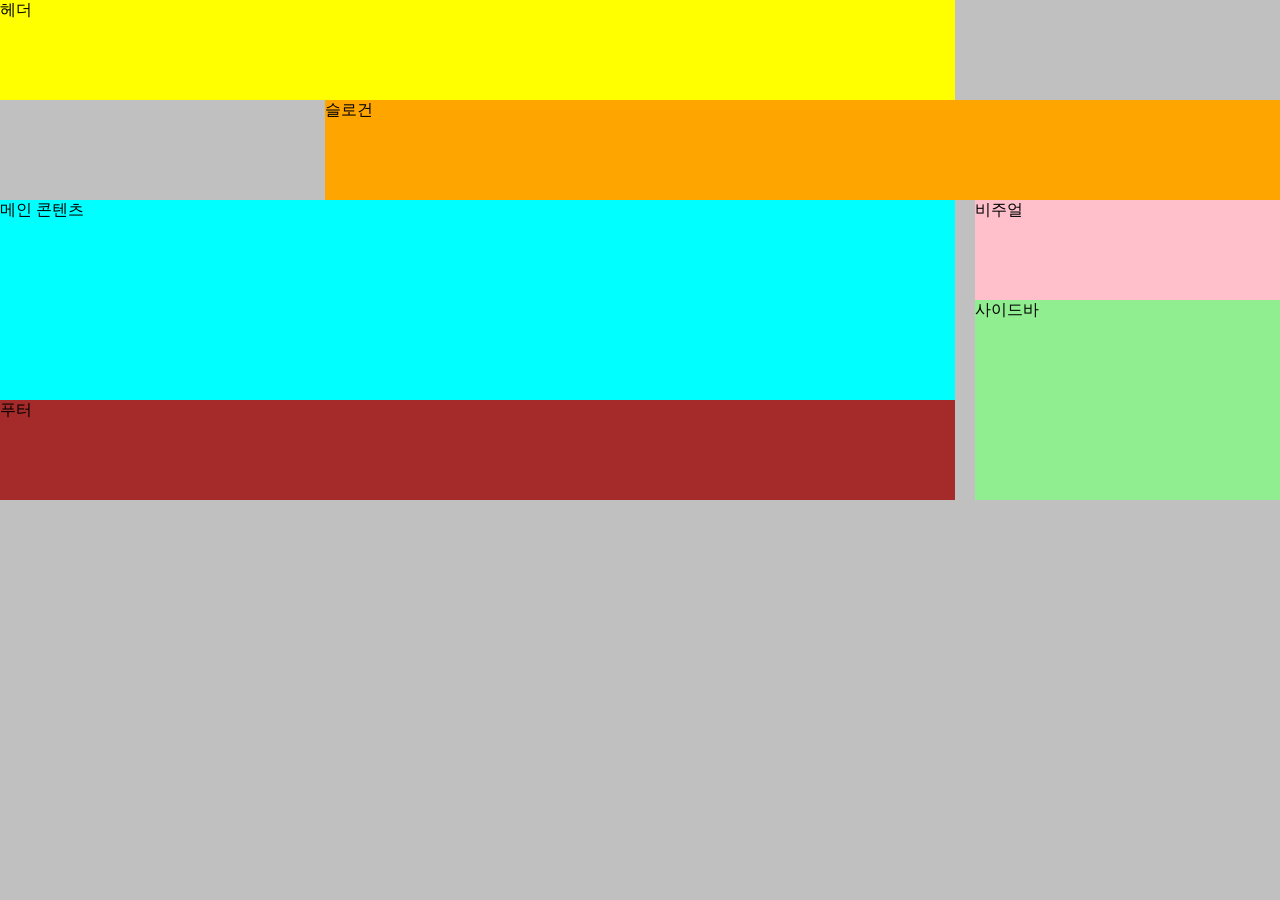
<file: index.html>
<!DOCTYPE html>
<html lang="ko-KR">

<head>
  <meta charset="UTF-8">
  <meta name="viewport" content="width=device-width, initial-scale=1.0">
  <title>그리드 레이아웃</title>
  <link rel="stylesheet" href="css/grid.css">
</head>

<body>
  <div class="container">
    <header class="header">헤더</header>
    <div class="visual">비주얼</div>
    <main class="main">메인 콘텐츠</main>
    <aside class="sidebar">사이드바</aside>
    <article class="slogan">슬로건</article>
    <footer class="footer">푸터</footer>
  </div>
</body>

</html>
</file>
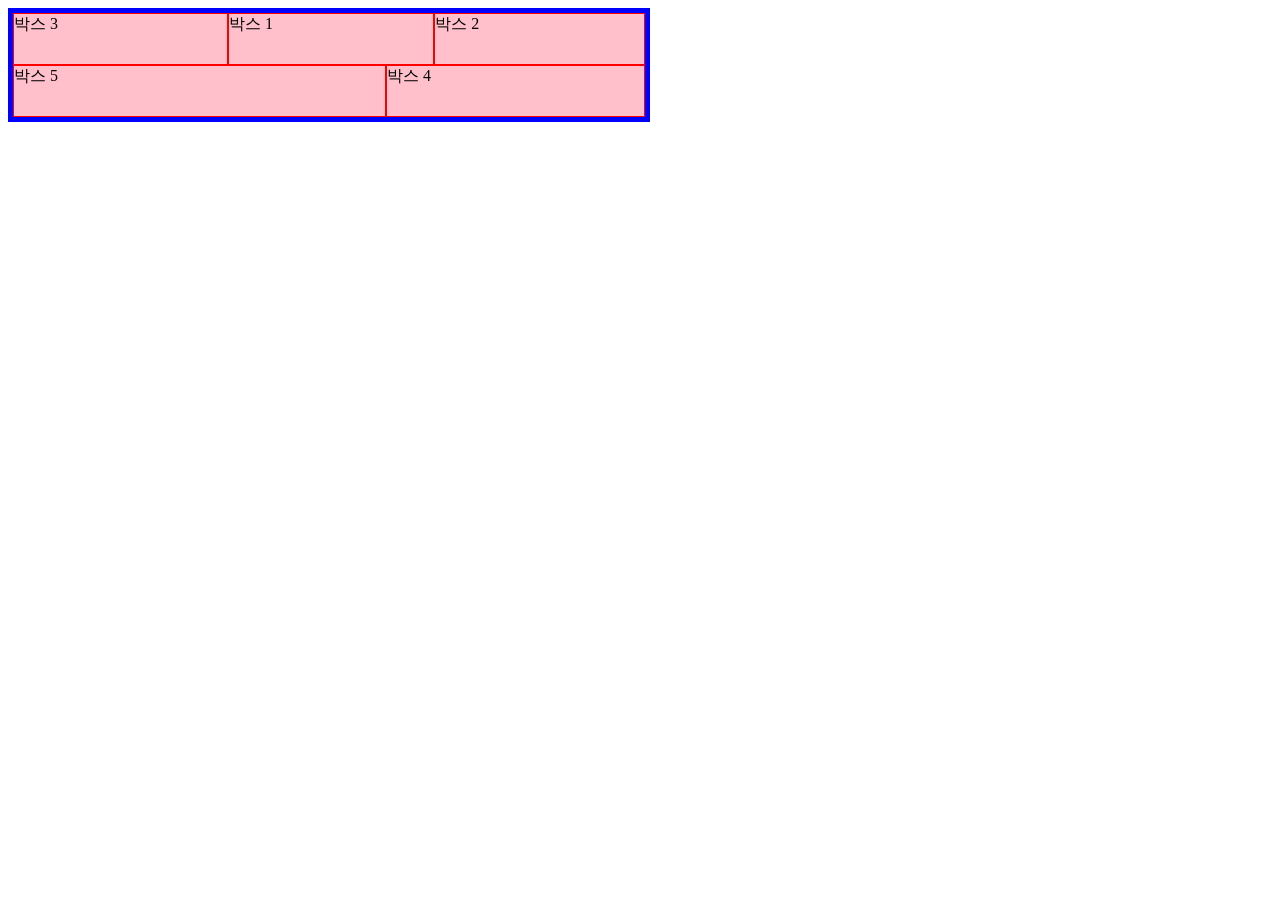
<file: flex.html>
<!DOCTYPE html>
<html lang="ko-KR">
<head>
  <meta charset="UTF-8">
  <title>플렉스 박스 학습하기</title>
  <link rel="stylesheet" href="css/flex.css">
</head>
<body>
  <div class="wrapper">
    <div class="box1">박스 1</div>
    <div class="box2">박스 2</div>
    <div class="box3">박스 3</div>
    <div class="box4">박스 4</div>
    <div class="box5">박스 5</div>
  </div>
</body>
</html>
</file>
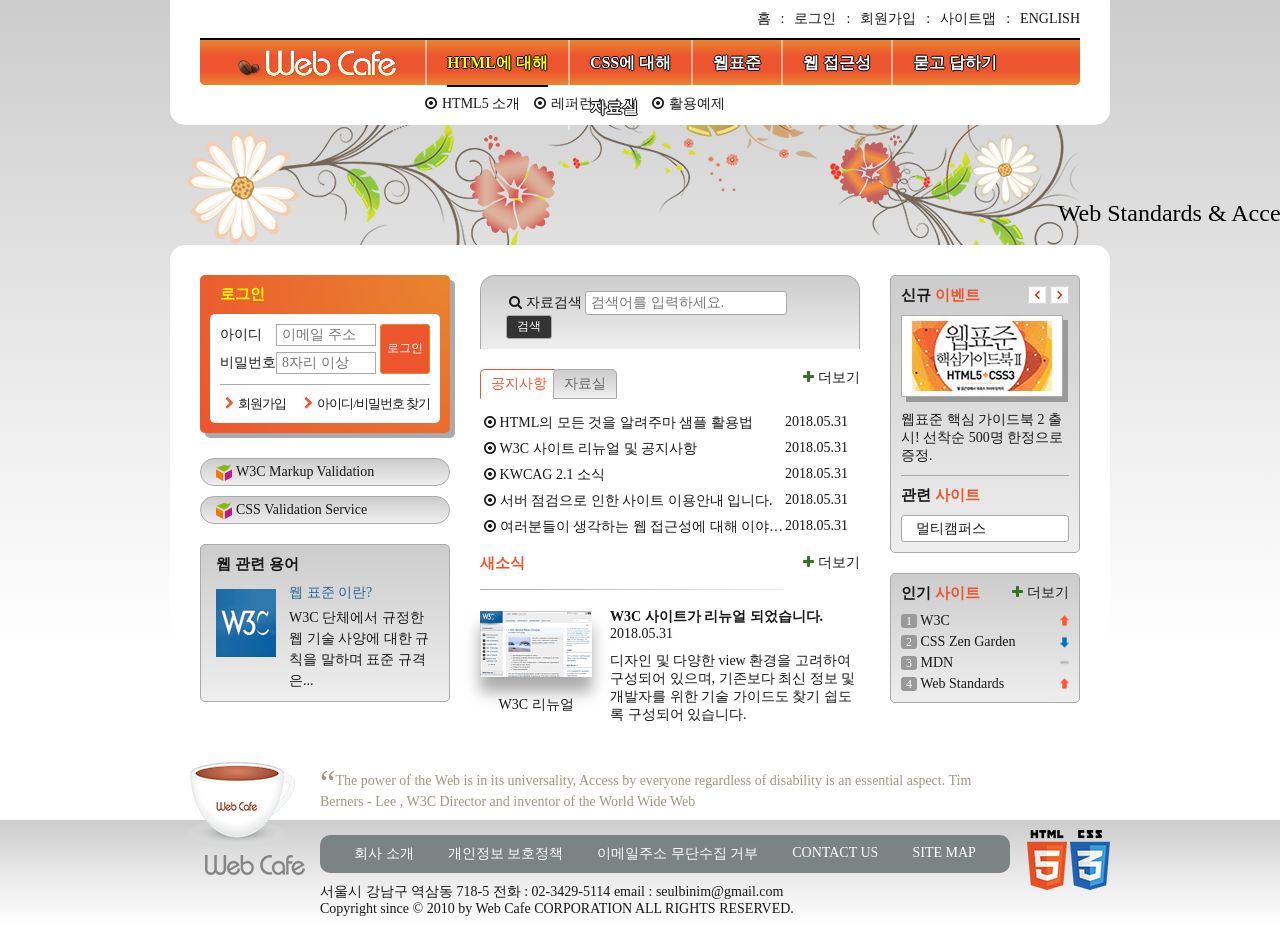
<file: main.html>
<!DOCTYPE html>
<html lang="ko-KR">
  <head>
    <meta charset="UTF-8">
    <title>웹카페</title>
    <link rel="shortcut icon" href="images/common/webcafe.ico" type="image/x-icon">
    <link rel="stylesheet" href="css/main.css">
    <script src="js/jquery.min.js" defer></script>
    <script src="js/main.js" defer></script>
  </head>
  <body>
    <div class="wrapper">
      <header class="header">
        <h1 class="logo">
          <a href="#">
            <img src="images/logo.png" alt="Web Cafe">
          </a>
        </h1>
        <ul class="member">
          <li><a href="#">홈</a></li>
          <li><a href="#">로그인</a></li>
          <li><a href="#">회원가입</a></li>
          <li><a href="#">사이트맵</a></li>
          <li><a href="#">english</a></li>
        </ul>
        <nav class="navigation">
            <h2 class="readable-hidden">메인 메뉴</h2>
            <ul class="menu">
              <li class="menu-item menu-act" tabindex="0">
                <span class="menu-item-text">HTML에 대해</span>
                <ul class="sub-menu sub-menu1">
                  <li>
                    <a href="#">HTML5 소개</a>
                  </li>
                  <li>
                    <a href="#">레퍼런스 소개</a>
                  </li>
                  <li>
                    <a href="#">활용예제</a>
                  </li>
                </ul>
              </li>
              <li class="menu-item" tabindex="0">
                <span class="menu-item-text">CSS에 대해</span>
                <ul class="sub-menu sub-menu2">
                  <li>
                    <a href="#">CSS 소개</a>
                  </li>
                  <li>
                    <a href="#">CSS2 VS CSS3</a>
                  </li>
                  <li>
                    <a href="#">CSS 애니메이션</a>
                  </li>
                  <li>
                    <a href="#">CSS Framework</a>
                  </li>
                </ul>
              </li>
              <li class="menu-item" tabindex="0">
                <span class="menu-item-text">웹표준</span>
                <ul class="sub-menu sub-menu3">
                  <li>
                    <a href="#">웹표준 이란?</a>
                  </li>
                  <li>
                    <a href="#">W3C</a>
                  </li>
                  <li>
                    <a href="#">HTML5의 현재와 미래</a>
                  </li>
                </ul>
              </li>
              <li class="menu-item" tabindex="0">
                <span class="menu-item-text">웹 접근성</span>
                <ul class="sub-menu sub-menu4">
                  <li>
                    <a href="#">웹 접근성의 개요</a>
                  </li>
                  <li>
                    <a href="#">장애 환경의 이해</a>
                  </li>
                  <li>
                    <a href="#">장차법</a>
                  </li>
                  <li>
                    <a href="#">웹 접근성 품질마크</a>
                  </li>
                </ul>
              </li>
              <li class="menu-item" tabindex="0">
                <span class="menu-item-text">묻고 답하기</span>
                <ul class="sub-menu sub-menu5">
                  <li>
                    <a href="#">묻고 답하기</a>
                  </li>
                  <li>
                    <a href="#">FAQ</a>
                  </li>
                  <li>
                    <a href="#">1대1 질문</a>
                  </li>
                  <li>
                    <a href="#">웹표준</a>
                  </li>
                  <li>
                    <a href="#">웹 접근성</a>
                  </li>
                </ul>
              </li>
              <li class="menu-item" tabindex="0">
                <span class="menu-item-text">자료실</span>
                <ul class="sub-menu sub-menu6">
                  <li>
                    <a href="#">공개 자료실</a>
                  </li>
                  <li>
                    <a href="#">이미지 자료실</a>
                  </li>
                  <li>
                    <a href="#">웹표준 자료실</a>
                  </li>
                  <li>
                    <a href="#">웹 접근성 자료실</a>
                  </li>
                </ul>
              </li>
            </ul>
          </nav>
      </header>
      <div class="visual">
        <div class="visual-text">
          Web Standards &amp; Accessibility
        </div>
      </div>
      <main class="main">
        <div class="group group1">
          <section class="login">
            <h2 class="login-heading">로그인</h2>
            <form method="POST" action="https://formspree.io/seulbinim@gmail.com" class="login-form">
              <fieldset>
                <legend>회원 로그인 폼</legend>
                <p class="user-email">
                  <label for="user-email">아이디</label><input type="email" id="user-email" name="uid" required placeholder="이메일 주소">
                </p>
                <p class="user-pw">
                  <label for="user-pw">비밀번호</label><input type="password" id="user-pw" name="upw" required placeholder="8자리 이상">
                </p>
                <button type="submit" class="btn-login">로그인</button>
              </fieldset>
            </form>
            <ul class="sign">
              <li><a href="#" class="icon-right-open">회원가입</a></li>
              <li><a href="#" class="icon-right-open">아이디/비밀번호 찾기</a></li>
            </ul>
          </section>
          <h2 class="readable-hidden">유효성 검사 배너</h2>
          <ul class="validation-list">
            <li>
              <a href="https://validator.w3.org/" target="_blank" title="마크업 유효성 검사 사이트로 이동(새창)">
                W3C Markup Validation
              </a>
            </li>
            <li>
              <a href="https://jigsaw.w3.org/css-validator/" target="_blank" title="CSS 유효성 검사 사이트로 이동(새창)">
                CSS Validation Service
              </a>
            </li>
          </ul>
          <section class="term">
            <h2 class="term-heading">웹 관련 용어</h2>
            <dl class="term-list">             
              <div class="clearfix">
                <dt class="term-list-subject">웹 표준 이란?</dt>
                <dd class="term-list-thumbnail">
                  <img src="images/web_standards.gif" alt="W3C 로고">
                </dd>
                <dd class="term-list-brief">
                  W3C 단체에서 규정한 웹 기술 사양에 대한 규칙을 말하며 표준 규격은...
                </dd>
              </div>
            </dl>
          </section>
        </div>
        <div class="group group2">
          <h2 class="readable-hidden">검색</h2>
          <form method="POST" action="https://formspree.io/seulbinim@gmail.com" class="search-form">
            <fieldset>
              <legend>검색 폼</legend>
                              <label for="search" class="icon-search">자료검색</label>
                <input type="search" id="search" name="search"
                       placeholder="검색어를 입력하세요." required>
                <button type="submit" class="btn-search">검색</button>
              </fieldset>
          </form>
          <div class="board">
            <section class="notice tab-act">
              <h2 class="tab notice-heading" id="notice-heading">공지사항</h2>
              <ul class="notice-list">
                <li>
                  <a href="#">HTML의 모든 것을 알려주마 샘플 활용법</a>
                  <time datetime="2018-05-31T13:53:45">2018.05.31</time>
                </li>
                <li>
                  <a href="#">W3C 사이트 리뉴얼 및 공지사항</a>
                  <time datetime="2018-05-31T13:53:45">2018.05.31</time>
                </li>
                <li>
                  <a href="#">KWCAG 2.1 소식</a>
                  <time datetime="2018-05-31T13:53:45">2018.05.31</time>
                </li>
                <li>
                  <a href="#">서버 점검으로 인한 사이트 이용안내 입니다.</a>
                  <time datetime="2018-05-31T13:53:45">2018.05.31</time>
                </li>
                <li>
                  <a href="#">여러분들이 생각하는 웹 접근성에 대해 이야기를 나누어 봅시다.</a>
                  <time datetime="2018-05-31T13:53:45">2018.05.31</time>
                </li>
              </ul>
              <a href="#" class="icon-plus notice-more" title="공지사항" aria-labelledby="notice-heading">더보기</a>
            </section>
            <section class="pds">
              <h2 class="tab pds-heading" id="pds-heading">자료실</h2>
              <ul class="pds-list">
                <li>
                  <a href="#">디자인 사이트 링크 모음</a>
                  <time datetime="2018-05-31T13:53:45">2018.05.31</time>
                </li>
                <li>
                  <a href="#">웹 접근성 관련 자료 모음</a>
                  <time datetime="2018-05-31T13:53:45">2018.05.31</time>
                </li>
                <li>
                  <a href="#">예제 샘플 응용해보기</a>
                  <time datetime="2018-05-31T13:53:45">2018.05.31</time>
                </li>
                <li>
                  <a href="#">웹 접근성 향상을위한 국가 표준 기술 가이드라인</a>
                  <time datetime="2018-05-31T13:53:45">2018.05.31</time>
                </li>
                <li>
                  <a href="#">로얄티 프리 이미지 자료</a>
                  <time datetime="2018-05-31T13:53:45">2018.05.31</time>
                </li>
              </ul>
              <a href="#" class="icon-plus pds-more" title="자료실" aria-labelledby="pds-heading">더보기</a>
            </section>
          </div>
          <section class="news">
            <h2 class="news-heading">새소식</h2>
            <a href="#" class="news-link">
              <article class="news-item">
                <h3 class="news-item-heading">W3C 사이트가 리뉴얼 되었습니다.</h3>
                <time class="news-item-date" datetime="2018-05-31T16:19:23">2018.05.31</time>
                <p class="news-item-brief">
                  디자인 및 다양한 view 환경을 고려하여 구성되어 있으며, 
                  기존보다 최신 정보 및 개발자를 위한 기술 가이드도 
                  찾기 쉽도록 구성되어 있습니다.  
                </p>
                <figure class="news-item-thumbnail">
                  <img src="images/news.gif" alt="W3C 사이트가 HTML 발표 후 새롭게 리뉴얼 된 모습">
                  <figcaption>W3C 리뉴얼</figcaption>
                </figure>
              </article>
            </a>
            <a href="#" class="icon-plus news-more" title="새소식">더보기</a>
          </section>
        </div>
        <div class="group group3">
          <div class="event-related">
            <section class="event">
              <h2 class="event-heading">신규 <span>이벤트</span></h2>
              <div id="event-detail">
                <p class="event-thumbnail">
                  <img src="images/free_gift.gif" alt="이벤트 경품 : 웹표준 핵심 가이드북 2 HTML5+CSS3 도서 증정">
                </p>
                <p class="event-brief">
                    <em>웹표준 핵심 가이드북 2 출시!</em>
                    선착순 500명 한정으로 증정.
                </p>
              </div>
              <div class="btn-event">
                <button class="btn-event-prev">이전 이벤트 보기</button>
                <button class="btn-event-next">다음 이벤트 보기</button>
              </div>
            </section>
            <section class="related">
              <h2 class="related-heading">관련 <span>사이트</span></h2>
              <ul class="related-list" tabindex="0">
                <li><a href="#">멀티캠퍼스</a></li>
                <li><a href="#">W3C</a></li>
                <li><a href="#">CSS ZenGarden</a></li>
                <li><a href="#">웹접근성 연구소</a></li>
                <li><a href="#">Web Standards</a></li>
              </ul>
            </section>
          </div>
          <section class="favorite">
            <h2 class="favorite-heading">인기 <span>사이트</span></h2>
            <ol class="favorite-list">
              <li class="no1">
                <a href="#">W3C</a>
                <em class="up">상승</em>
              </li>
              <li class="no2">
                <a href="#">CSS Zen Garden</a>
                <em class="down">하락</em>
              </li>
              <li class="no3">
                <a href="#">MDN</a>
                <em class="stop">멈춤</em>
              </li>
              <li class="no4">
                <a href="#">Web Standards</a>
                <em class="up">상승</em>
              </li>
            </ol>
            <a href="#" class="icon-plus favorite-more" title="인기 사이트">더보기</a>
          </section>
        </div>
      </main>
      <article class="slogan">
        <h2 class="slogan-heading" title="웹카페에서 웹표준을">슬로건</h2>
        <p class="slogan-content">
          <q cite="http://w3.org/WAI">The power of the Web is in its universality, Access by everyone regardless of disability is an essential aspect.</q>
          Tim Berners - Lee , W3C Director and inventor of the World Wide Web
        </p>
        <footer class="readable-hidden">
          출처 : W3C, http://w3.org/WAI/
        </footer>
      </article>
      <div class="footer-bg">
        <footer class="footer">
          <a href="#" class="footer-logo">
            <img src="images/footer_logo.png" alt="web cafe">
          </a>
          <ul class="guide-list">
            <li><a href="#">회사 소개</a></li>
            <li><a href="#">개인정보 보호정책</a></li>
            <li><a href="#">이메일주소 무단수집 거부</a></li>
            <li><a href="#">contact us</a></li>
            <li><a href="#">site map</a></li>
          </ul>
          <address class="address">
            <span>서울시 강남구 역삼동 718-5</span>
            <span>전화 : 02-3429-5114</span>
            <span>email : <a href="mailto:seulbinim@gmail.com">seulbinim@gmail.com</a></span>
          </address>
          <small class="copyright">
            Copyright since &copy; 2010 by Web Cafe CORPORATION ALL RIGHTS RESERVED.
          </small>
          <div class="badge">
            <img src="images/html5_logo.png" alt="최신 표준인 HTML5를 사용하여 마크업 했습니다.">
            <img src="images/css3_logo.png" alt="최신 기술인 CSS3를 활용하여 디자인 했습니다.">
          </div>
        </footer>
      </div>
    </div>
  </body>
</html>
</file>
<file: css/grid.css>
@import url("//spoqa.github.io/spoqa-han-sans/css/SpoqaHanSans-kr.css");


* { 
  font-family: 'Spoqa Han Sans', 'Sans-serif';
}
body {
  margin: 0;
}


/* 그리드 컨테이너 */
.container{
  background-color: silver;
  height: 100vh;
  display: grid;
    /* grid-template-columns: 300px 600px;
  grid-template-rows: repeat(5, 100px); */
  grid-template: repeat(5, 100px) / repeat(4,1fr);
  grid-template-areas:
    "header header header ."
 ". slogan slogan slogan"
     "main main main visual"
     "main main main sidebar"
       "footer footer footer sidebar";
  grid-column-gap: 20px;
}

.header {
  background-color: yellow;
  /* grid-column: 1/span 3;
  grid-row: 1/2; */
  grid-area: header;
}
.visual{
  background-color: pink;
  /* grid-column: 4/5;
  grid-row: 3/4; */
  grid-area: visual;
}
.main {
  background-color: aqua;
  /* grid-column: 1/4;
  grid-row: 3/5; */
  grid-area: main;
}
.sidebar {
  background-color: lightgreen;
  /* grid-column: 4/5;
  grid-row: 4/6; */
  grid-area: sidebar;
}
.slogan {
  background-color: orange;
  /* grid-column: 2/5;
  grid-row: 2/3; */
  grid-area: slogan;
}

.footer{
  background-color: brown;
  /* grid-column: 1/4;
  grid-row: 5/6; */
  grid-area: footer;
}
</file>
<file: css/flex.css>
.wrapper {
  background-color: yellow;
  border: 5px solid blue;
  width: 50%;
  display: flex;
  flex-flow: row wrap;
  justify-content: center;
  
}
.wrapper div{
  border: 1px solid red;
  background-color: pink;
  height: 50px;
  flex-basis: 200px; /*flexbox 기본 크기*/
}


/*shinik축소 기본 값 1 flex: shirink basis auto*/

.box1{
  flex-grow: 1; 
}
.box2{
  flex-grow: 2; 
}
.box3{
  flex-grow: 3; 
  order: -1;
}
.box4{
  flex-grow: 1;
  order: 1;
}
.box5{
  flex-grow: 3;
}
</file>
<file: css/main.css>
@charset "utf-8";
@import url("https://spoqa.github.io/spoqa-han-sans/css/SpoqaHanSans-kr.css");
@import url("fontello.css");
@import url("normalize.css");
/* 스타일 초기화 */
html,
body,
div,
span,
applet,
object,
iframe,
h1,
h2,
h3,
h4,
h5,
h6,
p,
blockquote,
pre,
a,
abbr,
acronym,
address,
big,
cite,
code,
del,
dfn,
em,
img,
ins,
kbd,
q,
s,
samp,
small,
strike,
strong,
sub,
sup,
tt,
var,
b,
u,
i,
center,
dl,
dt,
dd,
ol,
ul,
li,
fieldset,
form,
label,
legend,
table,
caption,
tbody,
tfoot,
thead,
tr,
th,
td,
article,
aside,
canvas,
details,
embed,
figure,
figcaption,
footer,
header,
hgroup,
menu,
nav,
output,
ruby,
section,
summary,
time,
mark,
audio,
video {
  margin: 0;
  padding: 0;
  border: 0;
  font-size: 100%;
  font: inherit;
  vertical-align: baseline;
}
/* HTML5 display-role reset for older browsers */
article,
aside,
details,
figcaption,
figure,
footer,
header,
hgroup,
menu,
nav,
section,
main {
  display: block;
}
ul {
  list-style-type: none;
}
a {
  color: inherit;
  text-decoration: none;
}
/* 본문 기본 스타일 */
*,
*::before,
*::after {
  box-sizing: border-box;
}
html {
  font-size: 10px;
}
body {
  font-size: 1.4rem;
  font-family: "Spoqa Han Sans";
  font-weight: 400;
  background-color: #fff;
  color: #181818;
}
/* float를 해제하기 위한 clear 선언 */
.clearfix::after {
  content: "";
  clear: both;
  display: block;
}
/* 숨김 콘텐츠 */
.readable-hidden, legend{
  position: absolute;
  width: 1px;
  height: 1px;
  overflow: hidden;
  clip: rect(0,0,0,0);
}
/* 웹카페 레이아웃 */
.wrapper {
  background: url("images/bg_flower.png") no-repeat 50% 0, linear-gradient(to bottom, #ccc, #eee 45%, #fff 70%, #fff 100%) repeat;
  background-color: #ccc;
}
.header,
.visual,
.main,
.slogan,
.footer {
  width: 940px;
  margin: 0 auto;
}
/* 헤더 */
.header {
  background-color: #fff;
  position: relative;
  padding: 0 30px 40px;
  border-radius: 0 0 15px 15px;
}
/* 로고 */
.logo {
  position: absolute;
  top: 47px;
  left: 65px;
}
/* 멤버 링크 */
.member {
  text-align: right;
  font-size: 0;
  position: relative;
  right: -10px;
}
.member li {
  display: inline-block;
  font-size: 1.4rem;
  text-transform: uppercase;
  padding: 2px 0;
}
.member a{
  display: inline-block;
  padding: 8px 10px;
}
.member li:nth-child(n+2)::before{
  content: ":"
}
/* 메인 메뉴 */
.menu{
  background: linear-gradient(to bottom, #e8852e 0%,#ed552f 35%,#ed552f 70%,#e8852e 100%);
  background-color: #ed552f;
  border-top: 2px solid #000;
  border-radius: 0 0 5px 5px;
  padding-left: 225px;
  height: 47px;
}
.menu-item{
  float: left;
  position: relative;
  outline: 0;
}
.menu-item-text{
  cursor: pointer;
  display: block;
  color: #fff;
  font-weight: 700;
  font-size: 1.6rem;
  padding: 0 20px;
  line-height: 45px;
  border-left: 2px solid rgba(255,255,255,.5);
  text-shadow: 1px 0 0 #000, 0 1px 0 #000, -1px 0 0 #000, 0 -1px 0 #000;
}
.menu-act .menu-item-text{
  color: #ff0;
}
.menu-act .menu-item-text::after{
  content: "";
  display: block;
  background: #000;
  height: 2px;
}
.menu-act .sub-menu{
  display: block !important;
}
.sub-menu{
  position: absolute;
  top: 47px;
  display: none;
  white-space: nowrap;
}
.sub-menu li{
  display: inline-block;
}
.sub-menu a{
  display: inline-block;
  padding: 8px 0 7px;
  margin-right: 10px;
  outline: 0;
}
.sub-menu li:last-child a{
  margin-right: 0;
}
.sub-menu a::before{
  content: "\f192";
  font-family: "fontello";
  margin-right: 5px;
}
.sub-menu a:hover, 
.sub-menu a:focus{
  color: #f00;
}
.sub-menu a:hover::before, 
.sub-menu a:focus::before{
  content: "\e800";
}
.sub-menu1{
  left: 0;
}
.sub-menu2{
  left: 0;
}
.sub-menu3{
  left: 0;
}
.sub-menu4{
  right: 0;
}
.sub-menu5{
  right: 0;
}
.sub-menu6{
  right: 0;
}
/* 비주얼 */

/* 텍스트 애니메이션 */
@keyframes textAni{
  0%{
    font-size: 12px;
    color: rgba(0,0,0,0);
    transform: translate(0,0);
  }
  100%{
    font-size: 24px;
    color: rgba(0,0,0,1);
    transform: translate(400px,75px);
  }
}
/* 배경 애니메이션 */
@keyframes flowerAni{
  0%{ opacity: 1; }
  100%{ opacity: 0; }
}
.visual {
  height: 120px;
  position: relative;
}
.visual::before, .visual::after{
  content: "";
  position: absolute;
  top: 0;
  left: 0;
  width: 100%;
  height: 100%;
  background-repeat: no-repeat;
  animation: flowerAni 2000ms infinite alternate ease-in-out;
}
.visual::before{
  background-image: url("images/ani_flower_01.png"), url("images/ani_flower_02.png");
  background-position: 0 -10px, 670px 10px;
}
.visual::after{
  background-image: url("images/ani_flower_03.png"), url("images/ani_flower_04.png");
  background-position: 300px 10px, 800px 10px;
  animation-delay: 1000ms;
}
.visual-text{
  font-family: Georgia, 'Times New Roman', Times, serif;
  display: inline-block;
  color: rgba(0,0,0,0);
  animation: textAni 2000ms forwards ease-in-out;
}
/* float을 활용한 메인 콘텐츠 레이아웃 */
/* .main{
  padding: 30px 15px;
  border-radius: 15px 15px 0 0;
  background-color: #fff;
  min-height: 400px;
}
.group{
  height: 200px;
  float: left;
  margin: 0 15px;
} */
/* flex를 활용한 메인 콘텐츠 레이아웃 */
.main {
  border-radius: 15px 15px 0 0;
  background-color: #fff;
  display: flex;
  flex-direction: row;
  justify-content: space-evenly;
  padding: 30px 0;
  min-height: 400px;
}
.group1 {
  width: 250px;
}
.group2 {
  width: 380px;
}
.group3 {
  width: 190px;
}
/* 로그인 */
.login{
  background: radial-gradient(circle at right top, #e8852e, #ed552f);
  background-color: #ed552f;
  border-radius: 5px;
  padding: 10px 10px 10px 10px;
  box-shadow: 5px 5px 0 0 #aaa;
}
.login-heading{
  color: #ff0;
  font-weight: 700;
  font-size: 1.5rem;
  text-indent: 10px;
}
.login-form{
  background-color: #fff;
  border-radius: 5px 5px 0 0;
  padding: 10px 10px 0 10px;
  margin-top: 10px;
}
.login-form fieldset{
  position: relative;
  padding-bottom: 10px;
  border-bottom: 1px solid #aaa;
}
.user-email{
  margin-bottom: 6px;
}
.login-form label{
  display: inline-block;
  width: 4em;
}
.login-form input{
  width: 100px;
  height: 22px;
  border: 1px solid #aaa;
  padding: 1px 1px 1px 5px;
}
.btn-login{
  position: absolute;
  top: 0;
  right: 0;
  width: 50px;
  height: 50px;
  border: 1px solid #e8852e;
  background-color: #ed552f;
  color: #fff;
  padding: 0;
  font-size: 1.2rem;
  border-radius: 3px;
}
.sign{
  background-color: #fff;
  border-radius: 0 0 5px 5px;
  padding: 10px;
}
.sign li{
  letter-spacing: -1px;
  font-size: 1.3rem;
}
.sign .icon-right-open::before{
  color: #ed552f;
}
/* float를 활용한 텍스트 링크 배치 */
/* .sign::after{
  content: "";
  display: block;
  clear: both;
}
.sign li:first-child{
  float: left;
}
.sign li:last-child{
  float: right;
} */
/* flex를 활용한 텍스트 링크 배치 */
.sign{
  display: flex;
  justify-content: space-between;
}
/* 유효성 검사 배너 */
.validation-list{
  margin-top: 25px
}
.validation-list li{
  margin-bottom: 10px;
}
.validation-list a{
  display: block;
  background: url("images/validation_icon.png") no-repeat 15px 50%,
              linear-gradient(to bottom, #ccc, #eee);
  border: 1px solid #aaa;
  border-radius: 30px;
  padding: 5px 5px 5px 35px;
}
.validation-list a:hover, 
.validation-list a:focus{
  color: #f00;
  outline: 0;
}
/* 웹 관련 용어 */
.term{
  background: linear-gradient(to bottom, #ccc, #eee);
  background-color: #ccc;
  margin-top: 20px;
  border: 1px solid #aaa;
  border-radius: 5px;
  padding: 10px 15px;
}
.term-heading{
  font-weight: 700;
  font-size: 1.5rem;
}
.term-list{
  margin-top: 10px;
}
.term-list-subject{
  color: #296897;
  float: right;
  width: 145px;
}
.term-list-thumbnail{
  float: left;
  position: relative;
  top: 5px;
}
.term-list-thumbnail img{
  display: block;
}
.term-list-brief{
  line-height: 1.5;
  float: right;
  width: 145px;
  margin-top: 5px;
}
.even{
  margin-top: 10px;
}
.even .term-list-subject, .even .term-list-brief{
  float: left;
}
.even .term-list-thumbnail{
  float: right;
}
/* 검색 폼 */
.search-form{
  border: 1px solid #aaa;
  border-bottom: 0;
  border-radius: 15px 15px 0 0;
  background: linear-gradient(to bottom, #ccc, #eee);
  background-color: #ccc;
  padding: 15px 25px 10px;
}
.search-form label, .search-form input, .btn-search{
  vertical-align: middle;
}
.search-form input{
  border: 1px solid #aaa;
  border-radius: 3px;
  padding: 1px 1px 1px 5px;
  height: 24px;
  width: 202px;
}
.btn-search{
  border: 1px solid #aaa;
  background-color: #333;
  color: #fff;
  height: 24px;
  padding: 0 10px;
  border-radius: 3px;
  font-size: 1.2rem;
}
/* 공지사항 및 자료실 */
.board{
  margin-top: 20px;
  position: relative;
}
.notice-list, .pds-list, .notice-more, .pds-more{
  display: none;
}
.tab-act .notice-list, .tab-act .pds-list,
.tab-act .notice-more, .tab-act .pds-more{
  display: block;
}
.tab{
  position: absolute;
  top: 0;
  cursor: pointer;
}
.notice-heading{
  left: 0;
}
.pds-heading{
  left: 73px;
}
.notice-list, .pds-list{
  padding-top: 45px;
}
.notice-list li, .pds-list li{
  margin-bottom: 10px;
  /* display: flex;
  justify-content: space-between; */
}
.notice-list a, .pds-list a{
  float: left;
  width: calc(100% - 75px);
  white-space: nowrap;
  overflow: hidden;
  text-overflow: ellipsis;
}
.notice-more, .pds-more{
  position: absolute;
  top: -8px;
  right: -8px;
  padding: 8px;
}
.tab{
  border: 1px solid #aaa;
  border-radius: 5px 5px 0 0;
  background: linear-gradient(to bottom, #ccc, #eee);
  background-color: #ccc;
  color: #666;
  padding: 5px 10px;
}
.tab-act .tab{
  border-color: #ed552f;
  border-bottom-color: #fff;
  background: #fff;
  color: #ed552f;
}
.board .icon-plus::before{
  color: hsla(110,50%,30%,1)
}
/* 새소식 */
.news{
  margin-top: 20px;
  position: relative;
}
.news::before{
  content: "";
  position: absolute;
  top: 35px;
  left: 0;
  width: 80%;
  height: 1px;
  background: linear-gradient(to right, #aaa, #eee);
  background-color: #aaa;
}
.news-heading{
  font-weight: 700;
  color: #ed552f;
  font-size: 1.5rem;
}
.news-link{
  display: block;
  margin-top: 35px;
}
.news-item{
  padding-left: 130px;
  position: relative;
  min-height: 105px;
}
.news-item-heading{
  font-weight: 700;
}
.news-item-brief{
  margin-top: 10px;
}
.news-item-thumbnail{
  position: absolute;
  top: 3px;
  left: 0;
  text-align: center;
}
.news-item-thumbnail img{
  box-shadow: 0 15px 15px 0 #aaa;
  margin-bottom: 15px;
}
.news-more{
  position: absolute;
  top: -8px;
  right: -8px;
  padding: 8px;
}
.news .icon-plus::before{
  color: hsla(110,50%,30%,1)
}
/* 신규 이벤트 및 관련 사이트 */
.event-related{
  background: linear-gradient(to bottom, #ccc, #eee);
  background-color: #ccc;
  border: 1px solid #aaa;
  border-radius: 5px;
  padding: 10px;
}
.event{
  border-bottom: 1px solid #aaa;
  position: relative;
}
.event-heading, 
.related-heading, 
.favorite-heading {
  font-weight: 700;
  font-size: 1.5rem;
}
.event-heading span, 
.related-heading span,
.favorite-heading span{
  color: #ed552f;
}
.event-thumbnail, .event-brief{
  margin: 10px 0;
}
.event-thumbnail img{
  border: 1px solid #aaa;
  box-shadow: 5px 5px 0 0 #999;
}
.btn-event{
  height: 18px;
  position: absolute;
  top: 0;
  right: 0;
}
.btn-event-prev, .btn-event-next{
  cursor: pointer;
  width: 19px;
  height: 0;
  border: 0;
  padding: 18px 0 0 0;
  overflow: hidden;
  background: url("images/back_forward.png") no-repeat;
}
.btn-event-next{
  background-position: -36px 0;
}
.related{
  padding-top: 10px;
}
.related-list{
  background-color: #fff;
  margin-top: 10px;
  border: 1px solid #aaa;
  border-radius: 3px;
  height: 27px;
  overflow: hidden;
  transition: all 500ms ease-in-out;
}
.related-list:hover, 
.related-list:focus{
  height: 137px;
  padding: 5px 0;
}
.related-list a{
  display: block;
  line-height: 25px;
  text-indent: 1em;
}
/* 인기 사이트 */
.favorite{
  margin-top: 20px;
  border: 1px solid #aaa;
  border-radius: 5px;
  background: linear-gradient(to bottom, #ccc, #eee);
  background-color: #ccc;
  padding: 10px;
  position: relative;
}
.favorite-list{
  overflow: hidden;
  counter-reset: number;
  margin-top: 5px;
}
.favorite-list li{
  margin-top: 5px;
  counter-increment: number;
  position: relative;
}
.favorite-list li::before{
  content: counter(number);
  color: #fff;
  font-size: 1.2rem;
  background-color: #999;
  padding: 0 5px;
  border-radius: 3px;
}
.up, .stop, .down{
  background: url("images/rank.png") no-repeat;
  width: 9px;
  height: 0;
  padding-top: 11px;
  overflow: hidden;
  position: absolute;
  right: 0;
  top: 50%;
  transform: translateY(-50%);
}
.stop{
  background-position: 0 50%;
}
.down{
  background-position: 0 100%;
}
.favorite-more{
  position: absolute;
  top: 2px;
  right: 2px;
  padding: 8px;
}
.favorite-more::before{
  color: hsla(110,50%,30%,1);
}
/* 슬로건 */
.slogan {
  position: relative;
  padding: 0 100px 10px 150px;
}
.slogan-heading{
  width: 110px;
  height: 83px;
  line-height: 83px;
  text-align: center;
  position: absolute;
  left: 15px;
  bottom: -25px;
}
.slogan-heading::after{
  content: "";
  position: absolute;
  width: 100%;
  height: 100%;
  top: 0;
  left: 0;
  background: url("images/coffee.png") no-repeat;
}
.slogan-content{
  color: #a09784;
}
.slogan-content q::before{
  font-size: 3.5rem;
  position: relative;
  top: 10px;
}
.slogan-content q::after{
  content: "";
}
/* 푸터 */
.footer-bg {
  background: linear-gradient(to bottom, #ccc, #eee 60%, #fff 100%);
  background-color: #ccc;
}
.footer {
  position: relative;
  padding: 15px 100px 10px 150px;
}
/* 푸터 로고 */
.footer-logo{
  position: absolute;
  top: 35px;
  left: 35px;
}
/* 가이드링크 */
.guide-list{
  background: #7b8385;
  color: #fff;
  border-radius: 10px;
  display: flex;
  justify-content: space-evenly;
  padding: 2px 0;
}
.guide-list a{
  text-transform: uppercase;
  display: block;
  padding: 8px 0;
}
/* 주소 및 저작권 정보 */
.address{
  font-style: normal;
  margin-top: 10px;
}
/* HTML5와 CSS3 로고 */
.badge{
  position: absolute;
  top: 10px;
  right: 0;
}
</file>
